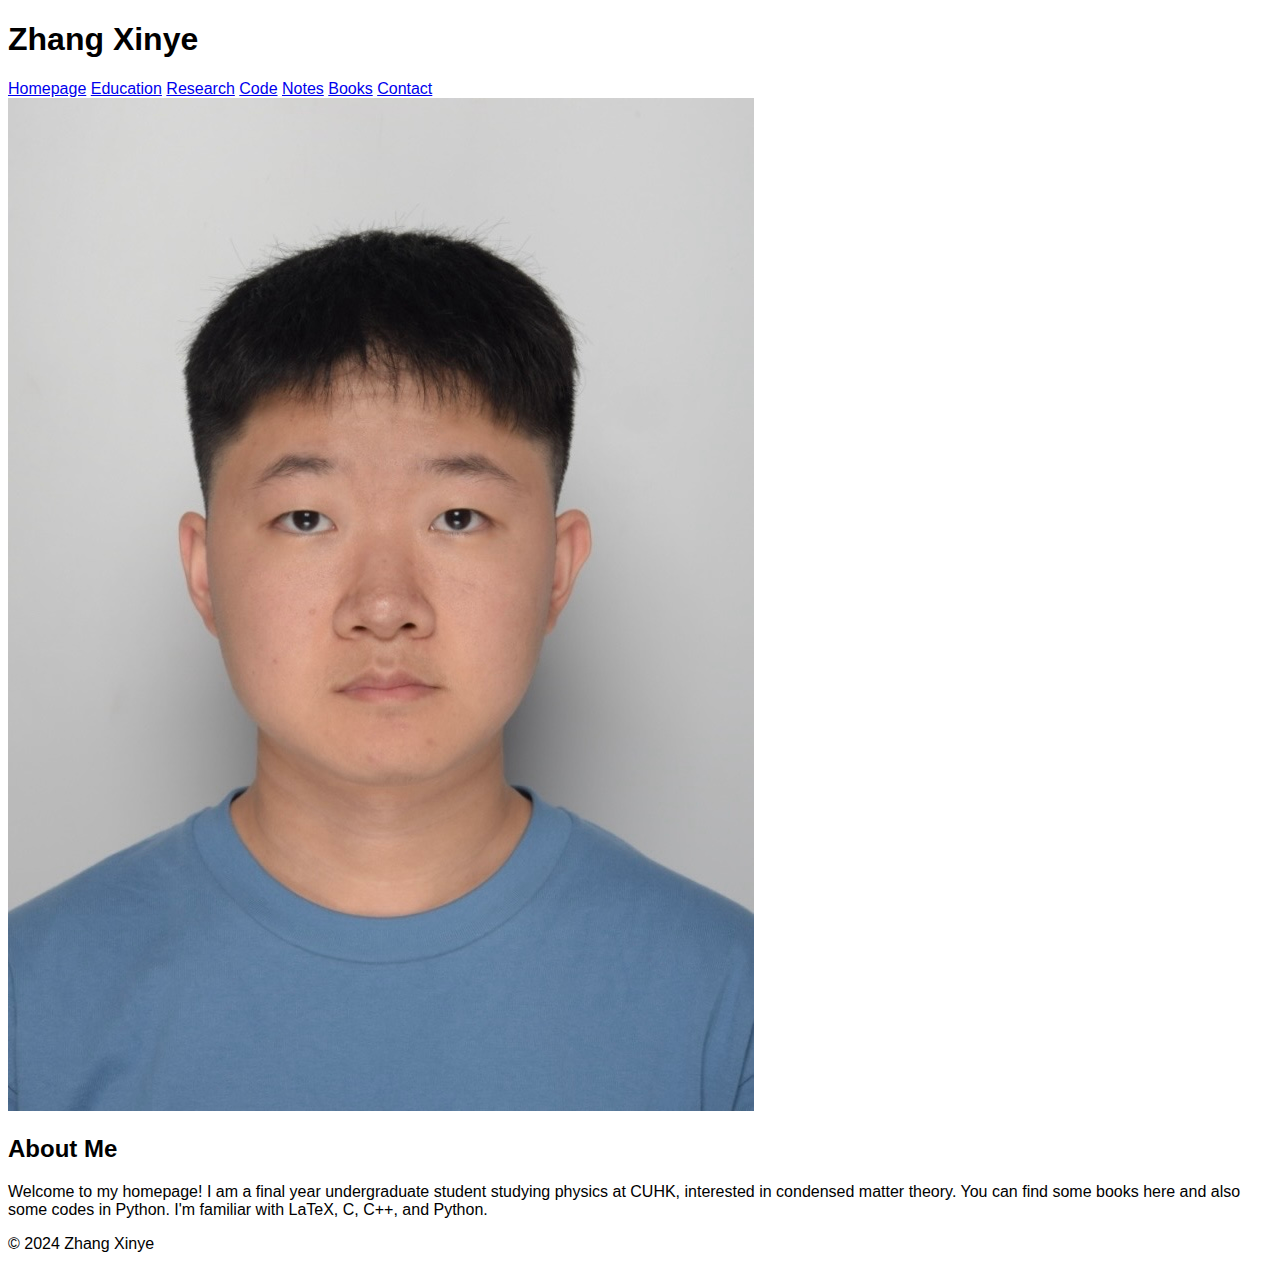
<file: homepage.html>
<!DOCTYPE html>
<html lang="en">
<head>
    <meta charset="UTF-8">
    <meta name="viewport" content="width=device-width, initial-scale=1.0">
    <title>Zhang Xinye</title>
    <link rel="stylesheet" href="styles.css">
</head>
<body>
    <header>
        <h1>Zhang Xinye</h1>
        <nav>
            <a href="homepage.html">Homepage</a>
            <a href="education.html">Education</a>
            <a href="research.html">Research</a>
            <a href="code.html">Code</a>
            <a href="notes.html">Notes</a>
            <a href="books.html">Books</a>
            <a href="contact.html">Contact</a>
        </nav>
    </header>
    <main>
        <div class="sidebar">
            <img src="image.jpg" alt="描述">
        </div>
        <div class="content">
            <section>
                <h2>About Me</h2>
                <p>Welcome to my homepage! I am a final year undergraduate student studying physics at CUHK, interested in condensed matter theory. You can find some books here and also some codes in Python. I'm familiar with LaTeX, C, C++, and Python.</p>
            </section>
        </div>
    </main>
    <footer>
        <p>&copy; 2024 Zhang Xinye</p>
    </footer>
</body>
</html>
</file>
<file: styles.css>
body {
  font-family: Arial, sans-serif;
}
</file>
